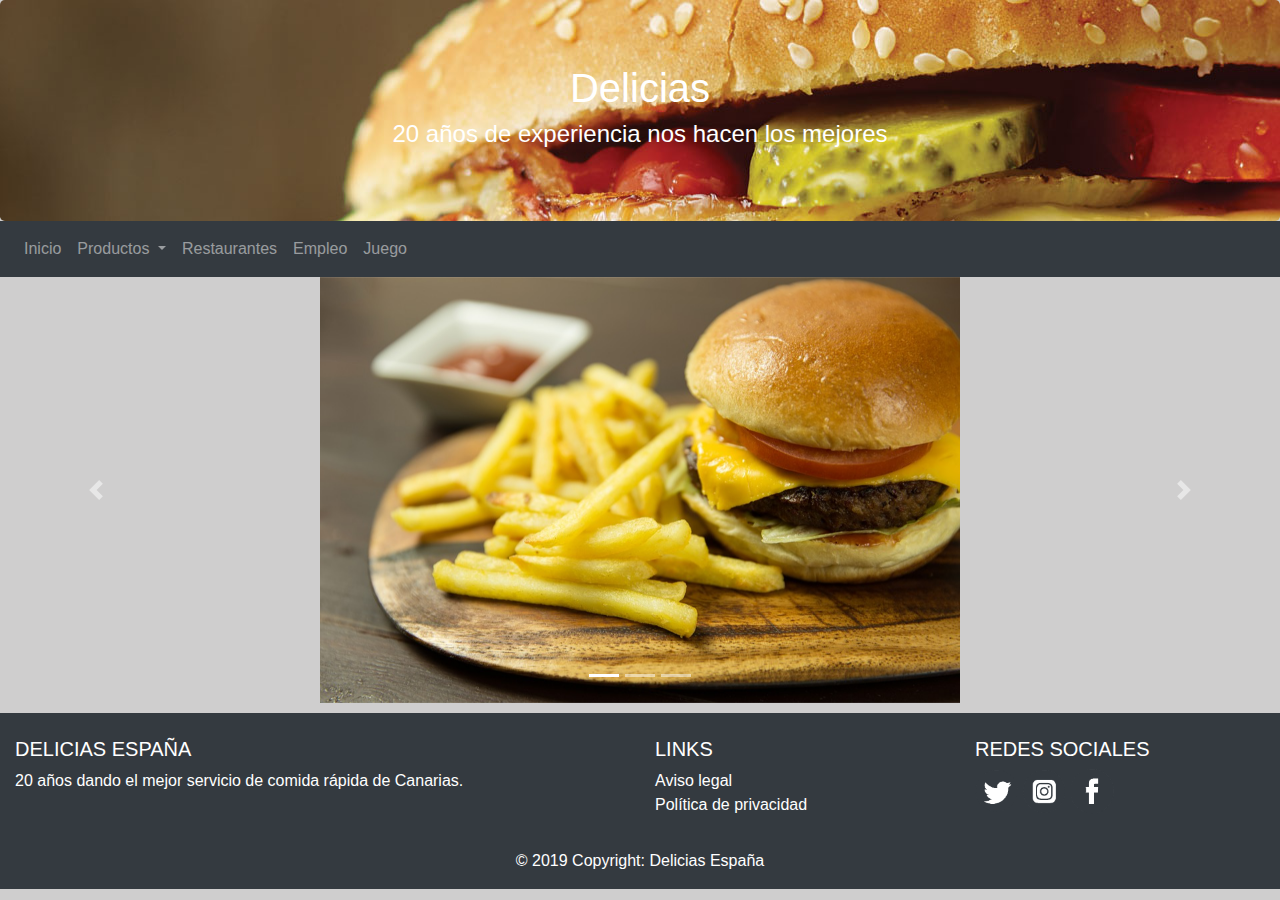
<file: index.html>
<!DOCTYPE html>
<html lang="en">

<head>
    <meta charset="UTF-8">
    <meta name="viewport" content="width=device-width, initial-scale=1.0">
    <meta http-equiv="X-UA-Compatible" content="ie=edge">
    <title>Delicias España</title>

    <!-- Latest compiled and minified CSS -->
    <link rel="stylesheet" href="https://maxcdn.bootstrapcdn.com/bootstrap/4.3.1/css/bootstrap.min.css">

    <!-- jQuery library -->
    <script src="https://ajax.googleapis.com/ajax/libs/jquery/3.4.1/jquery.min.js"></script>

    <!-- Popper JS -->
    <script src="https://cdnjs.cloudflare.com/ajax/libs/popper.js/1.14.7/umd/popper.min.js"></script>

    <!-- Latest compiled JavaScript -->
    <script src="https://maxcdn.bootstrapcdn.com/bootstrap/4.3.1/js/bootstrap.min.js"></script>
    <link rel="stylesheet" href="styles/styles.css">
    <link href="img/12345.ico" type="image/ico" rel="shortcut icon">
</head>

<body>
    <div class="jumbotron text-center text-white">
        <h1>Delicias</h1>
        <h4>20 años de experiencia nos hacen los mejores</h4>
    </div>
    <nav class="navbar navbar-expand-sm bg-dark navbar-dark">
        <ul class="navbar-nav">
            <li class="nav-item">
                <a class="nav-link" href="index.html">Inicio</a>
            </li>
            <li class="nav-item dropdown">
                <a class="nav-link dropdown-toggle" href="productos.html" id="navbardrop" data-toggle="dropdown">
                    Productos
                </a>
                <div class="dropdown-menu">
                    <a class="dropdown-item" href="productos.html#section1">Hamburguesas</a>
                    <a class="dropdown-item" href="productos.html#section2">Papas</a>
                    <a class="dropdown-item" href="productos.html#section3">Bocadillos</a>
                </div>
            <li class="nav-item">
                <a class="nav-link" href="restaurantes.html">Restaurantes</a>
            </li>
            <li class="nav-item">
                <a class="nav-link" href="empleo.html">Empleo</a>
            </li>
            <li class="nav-item">
                <a class="nav-link" href="juego.html">Juego</a>
            </li>
        </ul>
    </nav>
    <div id="demo" class="carousel slide" data-ride="carousel">

        <!-- Indicators -->
        <ul class="carousel-indicators">
            <li data-target="#demo" data-slide-to="0" class="active"></li>
            <li data-target="#demo" data-slide-to="1"></li>
            <li data-target="#demo" data-slide-to="2"></li>
        </ul>

        <div class="carousel-inner">
            <div class="carousel-item active">
                <div class="modal fade" id="modal1" tabindex="-1" role="dialog">
                    <div class="modal-dialog modal-lg" role="document">
                        <div class="modal-content">
                            <div class="modal-body mb-0 p-0">
                                <div class="embed-responsive embed-responsive-16by9 z-depth-1-half">
                                    <img class="embed-responsive-item" src="img/descarga.jpg" alt="hamburguesa">
                                </div>
                            </div>
                        </div>
                    </div>
                </div>
                <a><img class="img-carrousel" src="img/descarga.jpg" alt="hamburguesa" data-toggle="modal"
                        data-target="#modal1"></a>
            </div>
            <div class="carousel-item">
                <div class="modal fade" id="modal2" tabindex="-1" role="dialog">
                    <div class="modal-dialog modal-lg" role="document">
                        <div class="modal-content">
                            <div class="modal-body mb-0 p-0">
                                <div class="embed-responsive embed-responsive-16by9 z-depth-1-half">
                                    <img class="embed-responsive-item" src="img/descarga2.jpg" alt="perrito">
                                </div>
                            </div>
                        </div>
                    </div>
                </div>
                <a><img class="img-carrousel" src="img/descarga2.jpg" alt="perrito" data-toggle="modal"
                        data-target="#modal2"></a>
            </div>
            <div class="carousel-item">
                <div class="modal fade" id="modal3" tabindex="-1" role="dialog">
                    <div class="modal-dialog modal-lg" role="document">
                        <div class="modal-content">
                            <div class="modal-body mb-0 p-0">
                                <div class="embed-responsive embed-responsive-16by9 z-depth-1-half">
                                    <img class="embed-responsive-item" src="img/descarga3.jpg" alt="hamburguesa2">
                                </div>
                            </div>
                        </div>
                    </div>
                </div>
                <a><img class="img-carrousel" src="img/descarga3.jpg" alt="hamburguesa2" data-toggle="modal"
                        data-target="#modal3"></a>
            </div>
        </div>

        <a class="carousel-control-prev" href="#demo" data-slide="prev">
            <span class="carousel-control-prev-icon"></span>
        </a>
        <a class="carousel-control-next" href="#demo" data-slide="next">
            <span class="carousel-control-next-icon"></span>
        </a>

    </div>

    <footer class="page-footer font-small pt-4">
        <div class="container-fluid text-center text-md-left">
            <div class="row">
                <div class="col-md-6 mt-md-0 mt-3">
                    <h5 class="text-uppercase">Delicias España</h5>
                    <p>20 años dando el mejor servicio de comida rápida de Canarias.</p>
                </div>
                <hr class="clearfix w-100 d-md-none pb-3">
                <div class="col-md-3 mb-md-0 mb-3">
                    <h5 class="text-uppercase">Links</h5>
                    <ul class="list-unstyled">
                        <li>
                            <a class="footer-links" href="#!">Aviso legal</a>
                        </li>
                        <li>
                            <a class="footer-links" href="#!">Política de privacidad</a>
                        </li>
                    </ul>
                </div>
                <div class="col-md-3 mb-md-0 mb-3">
                    <h5 class="text-uppercase">REDES SOCIALES</h5>
                    <ul class="list-unstyled">
                        <li>
                            <a href="#!"><img class="img-fluid img-footer" src="img/twitter2.png" alt="twitter"></a>
                            <a href="#!"><img class="img-fluid img-footer" src="img/instagram2.png" alt="instagram"></a>
                            <a href="#!"><img class="img-fluid img-footer" src="img/facebook2.png" alt="facebook"></a>
                        </li>
                    </ul>
                </div>
            </div>
        </div>
        <div class="footer-copyright text-center py-3">© 2019 Copyright:
            <a class="footer-links" href="index.html">Delicias España</a>
        </div>
    </footer>
</body>

</html>
</file>
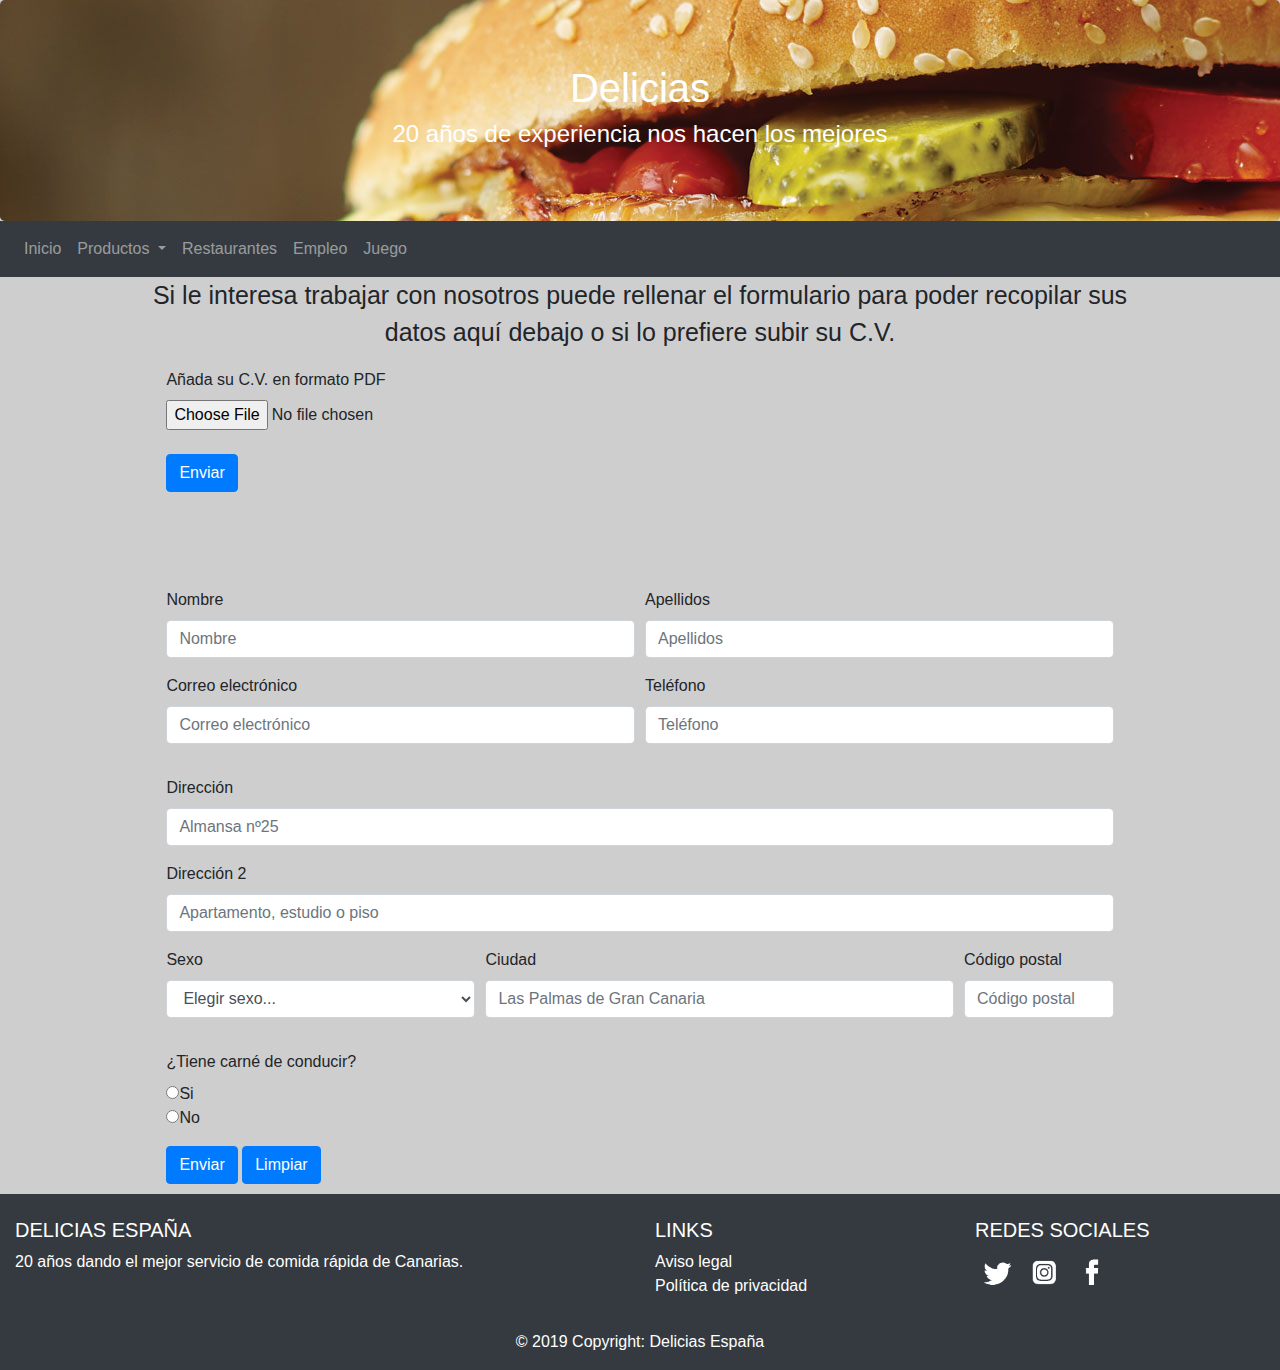
<file: empleo.html>
<!DOCTYPE html>
<html lang="en">

<head>
    <meta charset="UTF-8">
    <meta name="viewport" content="width=device-width, initial-scale=1.0">
    <meta http-equiv="X-UA-Compatible" content="ie=edge">
    <title>Empleo - Delicias España</title>
    <!-- Latest compiled and minified CSS -->
    <link rel="stylesheet" href="https://maxcdn.bootstrapcdn.com/bootstrap/4.3.1/css/bootstrap.min.css">

    <!-- jQuery library -->
    <script src="https://ajax.googleapis.com/ajax/libs/jquery/3.4.1/jquery.min.js"></script>

    <!-- Popper JS -->
    <script src="https://cdnjs.cloudflare.com/ajax/libs/popper.js/1.14.7/umd/popper.min.js"></script>

    <!-- Latest compiled JavaScript -->
    <script src="https://maxcdn.bootstrapcdn.com/bootstrap/4.3.1/js/bootstrap.min.js"></script>
    <link rel="stylesheet" href="styles/styles.css">
    <link href="img/12345.ico" type="image/ico" rel="shortcut icon">
    <script src="js/validate.js"></script>
</head>

<body class="fondo-empleo">
    <div class="jumbotron text-center text-white">
        <h1>Delicias</h1>
        <h4>20 años de experiencia nos hacen los mejores</h4>
    </div>
    <nav class="navbar navbar-expand-sm bg-dark navbar-dark">
        <ul class="navbar-nav">
            <li class="nav-item">
                <a class="nav-link" href="index.html">Inicio</a>
            </li>
            <li class="nav-item dropdown">
                <a class="nav-link dropdown-toggle" href="productos.html" id="navbardrop" data-toggle="dropdown">
                    Productos
                </a>
                <div class="dropdown-menu">
                    <a class="dropdown-item" href="productos.html#section1">Hamburguesas</a>
                    <a class="dropdown-item" href="productos.html#section2">Papas</a>
                    <a class="dropdown-item" href="productos.html#section3 ">Bocadillos</a>
                </div>
            <li class="nav-item">
                <a class="nav-link" href="restaurantes.html">Restaurantes</a>
            </li>
            <li class="nav-item">
                <a class="nav-link" href="empleo.html">Empleo</a>
            </li>
            <li class="nav-item">
                <a class="nav-link" href="juego.html">Juego</a>
            </li>
        </ul>
    </nav>
    <p class="text-job">Si le interesa trabajar con nosotros puede rellenar el formulario para poder recopilar sus
        datos aquí debajo o si
        lo
        prefiere subir su C.V.</p>
    <form>
        <div class="form-margin">
            <label for="exampleFormControlFile1">Añada su C.V. en formato PDF</label>
            <input type="file" class="form-control-file" id="exampleFormControlFile1">
            <br>
            <button type="submit" class="btn btn-primary">Enviar</button>
        </div>
    </form>
    <br /><br />
    <form class="form-margin" name="myForm" onsubmit="return validateForm()">
        <div class="form-row">
            <div class="col">
                <label for="inputNombre">Nombre</label>
                <input name="fname" type="text" class="form-control" id="inputNombre" placeholder="Nombre">
                <p class="validation" id="fname"></p>
            </div>
            <div class="col">
                <label for="inputApellidos">Apellidos</label>
                <input name="fsurnames" type="text" class="form-control" id="inputApellidos" placeholder="Apellidos">
                <p class="validation" id="fsurnames"></p>
            </div>
        </div>
        <div class="form-row">
            <div class="form-group col-md-6">
                <label for="inputEmail4">Correo electrónico</label>
                <input name="femail" type="email" class="form-control" id="inputEmail4"
                    placeholder="Correo electrónico">
                <p class="validation" id="femail"></p>
            </div>
            <div class="form-group col-md-6">
                <label for="inputTelefono">Teléfono</label>
                <input name="ftelephone" type="tel" class="form-control" id="inputTelefono" placeholder="Teléfono">
                <p class="validation" id="ftelephone"></p>
            </div>
        </div>
        <div class="form-group">
            <label for="inputAddress">Dirección</label>
            <input name="faddress" type="text" class="form-control" id="inputAddress" placeholder="Almansa nº25">
            <p class="validation" id="faddress"></p>
        </div>
        <div class="form-group">
            <label for="inputAddress2">Dirección 2</label>
            <input name="faddress2" type="text" class="form-control" id="inputAddress2"
                placeholder="Apartamento, estudio o piso">
            <p class="validation" id="faddress2"></p>
        </div>
        <div class="form-row">
            <div class="form-group col-md-4">
                <label for="inputState">Sexo</label>
                <select id="inputState" class="form-control">
                    <option selected>Elegir sexo...</option>
                    <option>Masculino</option>
                    <option>Femenino</option>
                </select>
                <p class="validation" id="fgender"></p>
            </div>
            <div class="form-group col-md-6">
                <label for="inputCity">Ciudad</label>
                <input name="fcity" type="text" class="form-control" id="inputCity"
                    placeholder="Las Palmas de Gran Canaria">
                <p class="validation" id="fcity"></p>
            </div>
            <div class="form-group col-md-2">
                <label for="inputZip">Código postal</label>
                <input name="fpostalcode" type="text" class="form-control" id="inputZip" placeholder="Código postal">
                <p class="validation" id="fpostalcode"></p>
            </div>
        </div>
        <div>
            <label for="carneSi">¿Tiene carné de conducir?</label><br>
            <input type="radio" name="exampleRadios" id="carneSi" value="option1">Si<br>
            <input type="radio" name="exampleRadios" id="carneNo" value="option2">No<br>
            <p class="validation" id="flicense"></p>
        </div>
        <div>
            <button type="submit" class="btn btn-primary">Enviar</button>
            <button type="reset" class="btn btn-primary">Limpiar</button>
        </div>
    </form>
    <footer class="page-footer font-small pt-4">
        <div class="container-fluid text-center text-md-left">
            <div class="row">
                <div class="col-md-6 mt-md-0 mt-3">
                    <h5 class="text-uppercase">Delicias España</h5>
                    <p>20 años dando el mejor servicio de comida rápida de Canarias.</p>
                </div>
                <hr class="clearfix w-100 d-md-none pb-3">
                <div class="col-md-3 mb-md-0 mb-3">
                    <h5 class="text-uppercase">Links</h5>
                    <ul class="list-unstyled">
                        <li>
                            <a class="footer-links" href="#!">Aviso legal</a>
                        </li>
                        <li>
                            <a class="footer-links" href="#!">Política de privacidad</a>
                        </li>
                    </ul>
                </div>
                <div class="col-md-3 mb-md-0 mb-3">
                    <h5 class="text-uppercase">REDES SOCIALES</h5>
                    <ul class="list-unstyled">
                        <li>
                            <a href="#!"><img class="img-fluid img-footer" src="img/twitter2.png" alt="twitter"></a>
                            <a href="#!"><img class="img-fluid img-footer" src="img/instagram2.png" alt="instagram"></a>
                            <a href="#!"><img class="img-fluid img-footer" src="img/facebook2.png" alt="facebook"></a>
                        </li>
                    </ul>
                </div>
            </div>
        </div>
        <div class="footer-copyright text-center py-3">© 2019 Copyright:
            <a class="footer-links" href="index.html">Delicias España</a>
        </div>
    </footer>
</body>

</html>
</file>
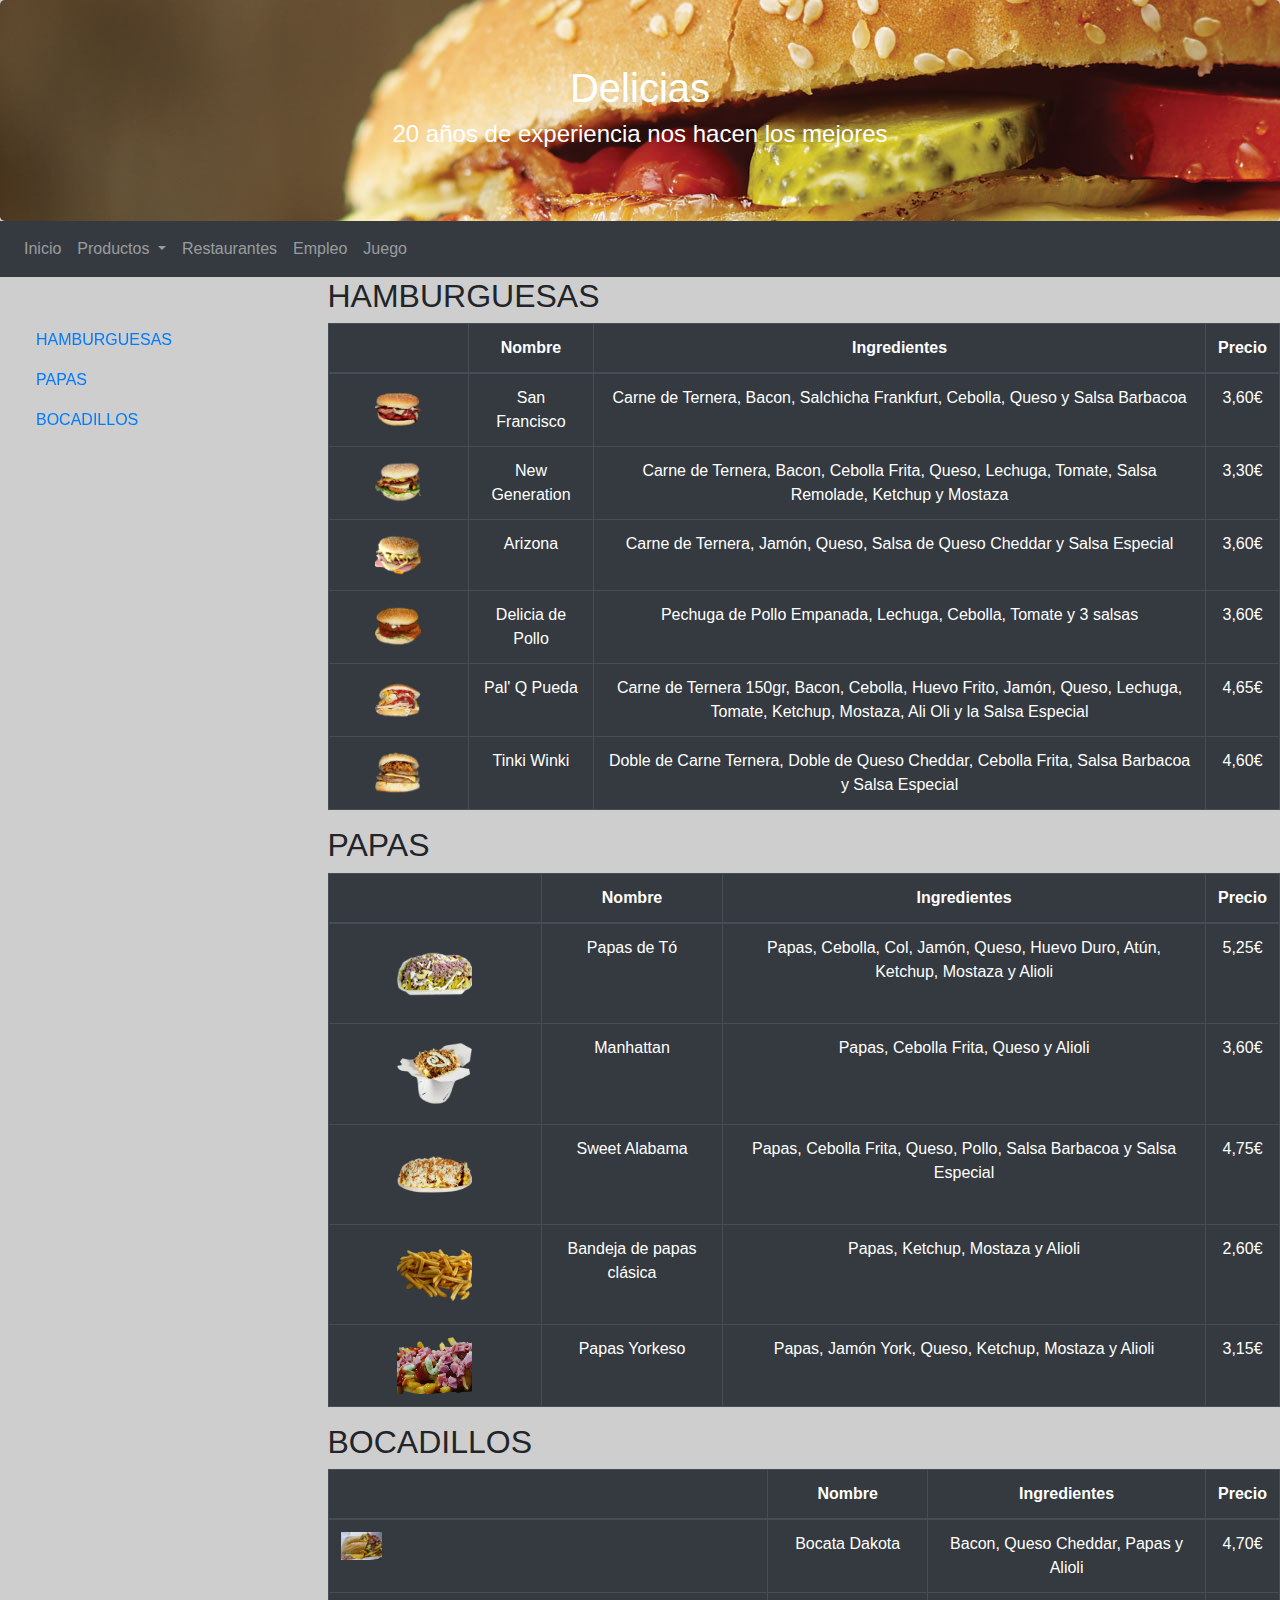
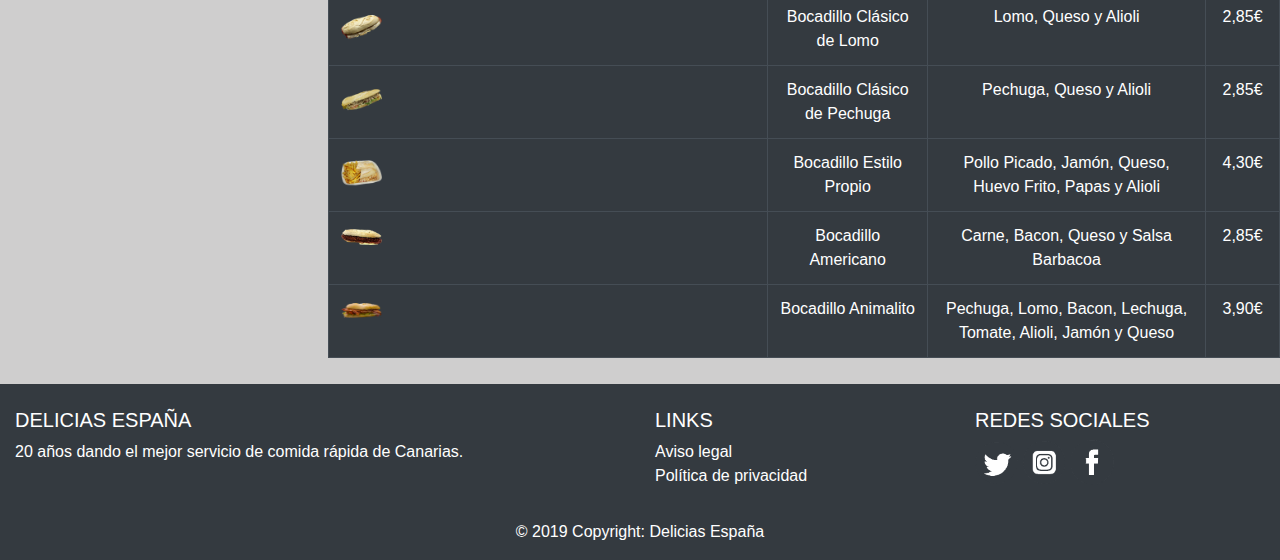
<file: productos.html>
<!DOCTYPE html>
<html lang="en">

<head>
  <meta charset="UTF-8">
  <meta name="viewport" content="width=device-width, initial-scale=1.0">
  <meta http-equiv="X-UA-Compatible" content="ie=edge">
  <title>Productos - Delicias España</title>

  <!-- Latest compiled and minified CSS -->
  <link rel="stylesheet" href="https://maxcdn.bootstrapcdn.com/bootstrap/4.3.1/css/bootstrap.min.css">

  <!-- jQuery library -->
  <script src="https://ajax.googleapis.com/ajax/libs/jquery/3.4.1/jquery.min.js"></script>

  <!-- Popper JS -->
  <script src="https://cdnjs.cloudflare.com/ajax/libs/popper.js/1.14.7/umd/popper.min.js"></script>

  <!-- Latest compiled JavaScript -->
  <script src="https://maxcdn.bootstrapcdn.com/bootstrap/4.3.1/js/bootstrap.min.js"></script>
  <link rel="stylesheet" href="styles/styles.css">
  <link href="img/12345.ico" type="image/ico" rel="shortcut icon">
</head>

<body data-spy="scroll" data-target="#my-scrollspy" data-offset="0">
  <div class="jumbotron text-center text-white">
    <h1>Delicias</h1>
    <h4>20 años de experiencia nos hacen los mejores</h4>
  </div>

  <nav class="navbar navbar-expand-sm bg-dark navbar-dark">
    <ul class="navbar-nav">
      <li class="nav-item">
        <a class="nav-link" href="index.html">Inicio</a>
      </li>
      <li class="nav-item dropdown">
        <a class="nav-link dropdown-toggle" href="productos.html" id="navbardrop" data-toggle="dropdown">
          Productos
        </a>
        <div class="dropdown-menu">
          <a class="dropdown-item" href="productos.html#section1">Hamburguesas</a>
          <a class="dropdown-item" href="productos.html#section2">Papas</a>
          <a class="dropdown-item" href="productos.html#section3">Bocadillos</a>
        </div>
      <li class="nav-item">
        <a class="nav-link" href="restaurantes.html">Restaurantes</a>
      </li>
      <li class="nav-item">
        <a class="nav-link" href="empleo.html">Empleo</a>
      </li>
      <li class="nav-item">
        <a class="nav-link" href="juego.html">Juego</a>
      </li>
    </ul>
  </nav>

  <div class="list-group">
    <div class="row">

      <nav class="col-sm-3 d-none d-sm-block" id="my-scrollspy">
        <ul class="nav nav-pills flex-column">
          <li class="nav-item">
            <a class="nav-link" href="#section1">HAMBURGUESAS</a>
          </li>
          <li class="nav-item">
            <a class="nav-link" href="#section2">PAPAS</a>
          </li>
          <li class="nav-item">
            <a class="nav-link" href="#section3">BOCADILLOS</a>
          </li>
        </ul>
      </nav>

      <div class="col-sm-9 col-12">
        <div id="section1">
          <div class="table-responsive">
            <h2>HAMBURGUESAS</h2>
            <table class="table table-bordered table-dark ">
              <thead>
                <tr>
                  <th scope="col"></th>
                  <th scope="col">Nombre</th>
                  <th scope="col">Ingredientes</th>
                  <th scope="col">Precio</th>
                </tr>
              </thead>
              <tbody>
                <tr>
                  <th><img class="img-products" src="img/san-francisco.png" alt="san-francisco"></th>
                  <td>San Francisco</td>
                  <td>Carne de Ternera, Bacon, Salchicha Frankfurt, Cebolla, Queso y Salsa Barbacoa</td>
                  <td>3,60€</td>
                </tr>
                <tr>
                  <th><img class="img-products" src="img/new-generation.png" alt="new-generation"></th>
                  <td>New Generation</td>
                  <td>Carne de Ternera, Bacon, Cebolla Frita, Queso, Lechuga, Tomate, Salsa Remolade, Ketchup y Mostaza</td>
                  <td>3,30€</td>
                </tr>
                <tr>
                  <th><img class="img-products" src="img/arizona.png" alt="arizona"></th>
                  <td>Arizona </td>
                  <td>Carne de Ternera, Jamón, Queso, Salsa de Queso Cheddar y Salsa Especial</td>
                  <td>3,60€</td>
                </tr>
                <tr>
                  <th><img class="img-products" src="img/delicia-de-pollo.png" alt="delicia-de-pollo"></th>
                  <td>Delicia de Pollo</td>
                  <td>Pechuga de Pollo Empanada, Lechuga, Cebolla, Tomate y 3 salsas</td>
                  <td>3,60€</td>
                </tr>
                <tr>
                  <th><img class="img-products" src="img/palquepueda.png" alt="palquepueda"></th>
                  <td>Pal' Q Pueda</td>
                  <td>Carne de Ternera 150gr, Bacon, Cebolla, Huevo Frito, Jamón, Queso, Lechuga, Tomate, Ketchup, Mostaza, Ali Oli y la Salsa Especial</td>
                  <td>4,65€</td>
                </tr>
                <tr>
                  <th scope="row"><img class="img-products" src="img/tinki-winki.png" alt="tinki-winki"></th>
                  <td>Tinki Winki</td>
                  <td>Doble de Carne Ternera, Doble de Queso Cheddar, Cebolla Frita, Salsa Barbacoa y Salsa Especial</td>
                  <td>4,60€</td>
                </tr>
              </tbody>
            </table>
          </div>
        </div>
        <div id="section2">
          <h2>PAPAS</h2>
          <div class="table-responsive">
            <table class="table table-bordered table-dark ">
              <thead>
                <tr>
                  <th scope="col"></th>
                  <th scope="col">Nombre</th>
                  <th scope="col">Ingredientes</th>
                  <th scope="col">Precio</th>
                </tr>
              </thead>
              <tbody>
                <tr>
                  <th><img class="img-products" src="img/papasdeto.png" alt="papasdeto"></th>
                  <td>Papas de Tó</td>
                  <td>Papas, Cebolla, Col, Jamón, Queso, Huevo Duro, Atún, Ketchup, Mostaza y Alioli</td>
                  <td>5,25€</td>
                </tr>
                <tr>
                  <th><img class="img-products" src="img/mahattan.png" alt="mahattan"></th>
                  <td>Manhattan</td>
                  <td>Papas, Cebolla Frita, Queso y Alioli</td>
                  <td>3,60€</td>
                </tr>
                <tr>
                  <th><img class="img-products" src="img/sweet-alabama.png" alt="sweet-alabama"></th>
                  <td>Sweet Alabama</td>
                  <td>Papas, Cebolla Frita, Queso, Pollo, Salsa Barbacoa y Salsa Especial</td>
                  <td>4,75€</td>
                </tr>
                <tr>
                  <th><img class="img-products" src="img/bandeja-papas.png" alt="papas-clasica"></th>
                  <td>Bandeja de papas clásica</td>
                  <td>Papas, Ketchup, Mostaza y Alioli</td>
                  <td>2,60€</td>
                </tr>
                <tr>
                  <th><img class="img-products" src="img/yorkeso.png" alt="yorkeso"></th>
                  <td>Papas Yorkeso</td>
                  <td>Papas, Jamón York, Queso, Ketchup, Mostaza y Alioli</td>
                  <td>3,15€</td>
                </tr>
              </tbody>
            </table>
          </div>
        </div>
        <div id="section3">
          <h2>BOCADILLOS</h2>
          <div class="table-responsive">
            <table class="table table-bordered table-dark ">
              <thead>
                <tr>
                  <th scope="col"></th>
                  <th scope="col">Nombre</th>
                  <th scope="col">Ingredientes</th>
                  <th scope="col">Precio</th>
                </tr>
              </thead>
              <tbody>
                <tr>
                  <th class="sandwich"><img class="img-sandwich" src="img/dakota.jpg" alt="dakota"></th>
                  <td>Bocata Dakota</td>
                  <td>Bacon, Queso Cheddar, Papas y Alioli</td>
                  <td>4,70€</td>
                </tr>
                <tr>
                  <th class="sandwich"><img class="img-sandwich" src="img/lomo.png" alt="lomo"></th>
                  <td>Bocadillo Clásico de Lomo</td>
                  <td>Lomo, Queso y Alioli</td>
                  <td>2,85€</td>
                </tr>
                <tr>
                  <th class="sandwich"><img class="img-sandwich" src="img/clasico-pechuga.png" alt="pechuga"></th>
                  <td>Bocadillo Clásico de Pechuga</td>
                  <td>Pechuga, Queso y Alioli</td>
                  <td>2,85€</td>
                </tr>
                <tr>
                  <th class="sandwich"><img class="img-sandwich" src="img/estilo-propio.png" alt="estilo-propio"></th>
                  <td>Bocadillo Estilo Propio</td>
                  <td>Pollo Picado, Jamón, Queso, Huevo Frito, Papas y Alioli</td>
                  <td>4,30€</td>
                </tr>
                <tr>
                  <th class="sandwich"><img class="img-sandwich" src="img/americano.png" alt="americano"></th>
                  <td>Bocadillo Americano</td>
                  <td>Carne, Bacon, Queso y Salsa Barbacoa</td>
                  <td>2,85€</td>
                </tr>
                <tr>
                  <th class="sandwich"><img class="img-sandwich" src="img/animalito.png" alt="animalito"></th>
                  <td>Bocadillo Animalito</td>
                  <td>Pechuga, Lomo, Bacon, Lechuga, Tomate, Alioli, Jamón y Queso</td>
                  <td>3,90€</td>
                </tr>
              </tbody>
            </table>
          </div>
        </div>
      </div>
    </div>
  </div>
  <footer class="page-footer font-small pt-4">
    <div class="container-fluid text-center text-md-left">
      <div class="row">
        <div class="col-md-6 mt-md-0 mt-3">
          <h5 class="text-uppercase">Delicias España</h5>
          <p>20 años dando el mejor servicio de comida rápida de Canarias.</p>
        </div>
        <hr class="clearfix w-100 d-md-none pb-3">
        <div class="col-md-3 mb-md-0 mb-3">
          <h5 class="text-uppercase">Links</h5>
          <ul class="list-unstyled">
            <li>
              <a class="footer-links" href="#!">Aviso legal</a>
            </li>
            <li>
              <a class="footer-links" href="#!">Política de privacidad</a>
            </li>
          </ul>
        </div>
        <div class="col-md-3 mb-md-0 mb-3">
          <h5 class="text-uppercase">REDES SOCIALES</h5>
          <ul class="list-unstyled">
            <li>
              <a href="#!"><img class="img-fluid img-footer" src="img/twitter2.png" alt="twitter"></a>
              <a href="#!"><img class="img-fluid img-footer" src="img/instagram2.png" alt="instagram"></a>
              <a href="#!"><img class="img-fluid img-footer" src="img/facebook2.png" alt="facebook"></a>
            </li>
          </ul>
        </div>
      </div>
    </div>
    <div class="footer-copyright text-center py-3">© 2019 Copyright:
      <a class="footer-links" href="index.html">Delicias España</a>
    </div>
  </footer>
</body>

</html>
</file>
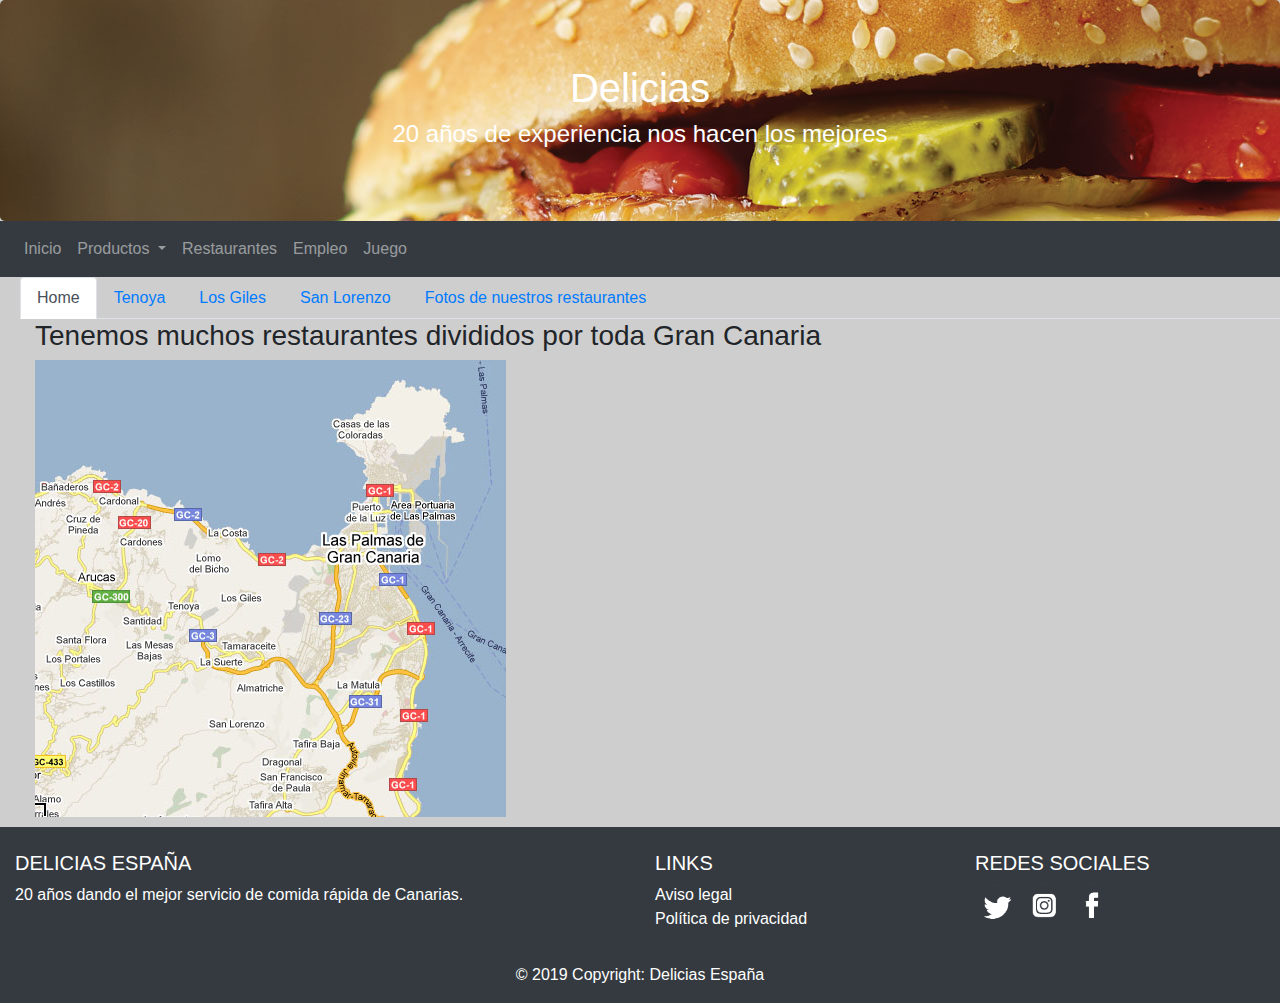
<file: restaurantes.html>
<!DOCTYPE html>
<html lang="en">

<head>
    <meta charset="UTF-8">
    <meta name="viewport" content="width=device-width, initial-scale=1.0">
    <meta http-equiv="X-UA-Compatible" content="ie=edge">
    <title>Restaurantes - Delicias España</title>

    <!-- Latest compiled and minified CSS -->
    <link rel="stylesheet" href="https://maxcdn.bootstrapcdn.com/bootstrap/4.3.1/css/bootstrap.min.css">

    <!-- jQuery library -->
    <script src="https://ajax.googleapis.com/ajax/libs/jquery/3.4.1/jquery.min.js"></script>

    <!-- Popper JS -->
    <script src="https://cdnjs.cloudflare.com/ajax/libs/popper.js/1.14.7/umd/popper.min.js"></script>

    <!-- Latest compiled JavaScript -->
    <script src="https://maxcdn.bootstrapcdn.com/bootstrap/4.3.1/js/bootstrap.min.js"></script>
    <link rel="stylesheet" href="styles/styles.css">
    <link href="img/12345.ico" type="image/ico" rel="shortcut icon">
</head>

<body>
    <div class="jumbotron text-center text-white">
        <h1>Delicias</h1>
        <h4>20 años de experiencia nos hacen los mejores</h4>
    </div>
    <nav class="navbar navbar-expand-sm bg-dark navbar-dark">
        <ul class="navbar-nav">
            <li class="nav-item">
                <a class="nav-link" href="index.html">Inicio</a>
            </li>
            <li class="nav-item dropdown">
                <a class="nav-link dropdown-toggle" href="productos.html" id="navbardrop" data-toggle="dropdown">
                    Productos
                </a>
                <div class="dropdown-menu">
                    <a class="dropdown-item" href="productos.html#section1">Hamburguesas</a>
                    <a class="dropdown-item" href="productos.html#section2">Papas</a>
                    <a class="dropdown-item" href="productos.html#section3">Bocadillos</a>
                </div>
            <li class="nav-item">
                <a class="nav-link" href="restaurantes.html">Restaurantes</a>
            </li>
            <li class="nav-item">
                <a class="nav-link" href="empleo.html">Empleo</a>
            </li>
            <li class="nav-item">
                <a class="nav-link" href="juego.html">Juego</a>
            </li>
        </ul>
    </nav>
    <!-- Nav tabs -->
    <ul class="nav nav-tabs">
        <li class="nav-item">
            <a class="nav-link active" data-toggle="tab" href="#home">Home</a>
        </li>
        <li class="nav-item">
            <a class="nav-link" data-toggle="tab" href="#menu1">Tenoya</a>
        </li>
        <li class="nav-item">
            <a class="nav-link" data-toggle="tab" href="#menu2">Los Giles</a>
        </li>
        <li class="nav-item">
            <a class="nav-link" data-toggle="tab" href="#menu3">San Lorenzo</a>
        </li>
        <li class="nav-item">
            <a class="nav-link" data-toggle="tab" href="#menu4">Fotos de nuestros restaurantes</a>
        </li>
    </ul>

    <!-- Tab panes -->
    <div class="tab-content">
        <div class="tab-pane container active" id="home">
            <h3>Tenemos muchos restaurantes divididos por toda Gran Canaria</h3>
            <img src="img/mapa.jpg" alt="mapa" usemap="#image-map">

            <map name="image-map">
                <area alt="tenoya" data-toggle="tab" href="#menu1" coords="149,245,15" shape="circle">
                <area alt="losgiles" data-toggle="tab" href="#menu2" coords="205,238,15" shape="circle">
                <area alt="sanlorenzo" data-toggle="tab" href="#menu3" coords="202,363,20" shape="circle">
            </map>
        </div>
        <div class="tab-pane container fade" id="menu1">
            <div class="container">
                <table class="table table-bordered">
                    <thead>
                        <tr>
                            <th>Delicias Tenoya<br>
                                Calle San Isidro nº20
                            </th>
                            <th>Horario:L-J 8:30-23:30 V-S 8:30-1:30 D y Visp 8:30-00<br>
                                Tlf: 928 25 65 32
                            </th>
                            <th>
                                <div id="map-container-google-1" class="z-depth-1-half map-container">
                                    <iframe
                                        src="https://maps.google.com/maps?q=tenoya&t=&z=13&ie=UTF8&iwloc=&output=embed"></iframe>
                                </div>
                            </th>
                        </tr>
                    </thead>
                </table>
            </div>
        </div>
        <div class="tab-pane container fade" id="menu2">
            <div class="container">
                <table class="table table-bordered">
                    <thead>
                        <tr>
                            <th>Delicias Los Giles<br>
                                Calle Enedan nº2
                            </th>
                            <th>Horario:L-J 8:30-00:00 V-S 8:30-02:30 D y Visp 8:30-00:00<br>
                                Tlf: 928 25 45 42
                            </th>
                            <th>
                                <div id="map-container-google-2" class="z-depth-1-half map-container">
                                    <iframe
                                        src="https://maps.google.com/maps?q=losgiles&t=&z=13&ie=UTF8&iwloc=&output=embed"></iframe>
                                </div>
                            </th>
                        </tr>
                    </thead>
                </table>
            </div>
        </div>
        <div class="tab-pane container fade" id="menu3">
            <div class="container">
                <table class="table table-bordered">
                    <thead>
                        <tr>
                            <th>Delicias San Lorenzo<br>
                                Calle Pozo nº84
                            </th>
                            <th>Horario:L-J 8:30-00:00 V-S 8:30-02:30 D y Visp 8:30-00:00<br>
                                Tlf: 928 25 45 42
                            </th>
                            <th>
                                <div id="map-container-google-3" class="z-depth-1-half map-container">
                                    <iframe
                                        src="https://maps.google.com/maps?q=sanlorenzo&t=&z=13&ie=UTF8&iwloc=&output=embed"></iframe>
                                </div>
                            </th>
                        </tr>
                    </thead>
                </table>
            </div>
        </div>

        <div class="tab-pane container fade" id="menu4">
            <div class="container">
                <div class="element">
                    <div class="modal fade" id="modal1" tabindex="-1" role="dialog">
                        <div class="modal-dialog modal-lg" role="document">
                            <div class="modal-content">
                                <div class="modal-body mb-0 p-0">
                                    <div class="embed-responsive embed-responsive-16by9 z-depth-1-half">
                                        <img class="embed-responsive-item" src="img/gallery1.jpg" alt="hamburguesa">
                                    </div>
                                </div>
                            </div>
                        </div>
                    </div>
                    <a><img class="gallery img-thumbnail img-fluid" src="img/gallery1.jpg" alt="Hamburguesa"
                            data-toggle="modal" data-target="#modal1"></a>
                </div>
                <div class="element">
                    <div class="modal fade" id="modal2" tabindex="-1" role="dialog">
                        <div class="modal-dialog modal-lg" role="document">
                            <div class="modal-content">
                                <div class="modal-body mb-0 p-0">
                                    <div class="embed-responsive embed-responsive-16by9 z-depth-1-half">
                                        <img class="embed-responsive-item" src="img/gallery2.jpg" alt="hamburguesa">
                                    </div>
                                </div>
                            </div>
                        </div>
                    </div>
                    <a><img class="gallery img-thumbnail img-fluid" src="img/gallery2.jpg" alt="Hamburguesa"
                            data-toggle="modal" data-target="#modal2"></a>
                </div>
                <div class="element">
                    <div class="modal fade" id="modal3" tabindex="-1" role="dialog">
                        <div class="modal-dialog modal-lg" role="document">
                            <div class="modal-content">
                                <div class="modal-body mb-0 p-0">
                                    <div class="embed-responsive embed-responsive-16by9 z-depth-1-half">
                                        <img class="embed-responsive-item" src="img/gallery3.jpg" alt="hamburguesa">
                                    </div>
                                </div>
                            </div>
                        </div>
                    </div>
                    <a><img class="gallery img-thumbnail img-fluid" src="img/gallery3.jpg" alt="Hamburguesa"
                            data-toggle="modal" data-target="#modal3"></a>
                </div>
                <div class="element">
                    <div class="modal fade" id="modal4" tabindex="-1" role="dialog">
                        <div class="modal-dialog modal-lg" role="document">
                            <div class="modal-content">
                                <div class="modal-body mb-0 p-0">
                                    <div class="embed-responsive embed-responsive-16by9 z-depth-1-half">
                                        <img class="embed-responsive-item" src="img/gallery4.jpg" alt="hamburguesa">
                                    </div>
                                </div>
                            </div>
                        </div>
                    </div>
                    <a><img class="gallery img-thumbnail img-fluid" src="img/gallery4.jpg" alt="Hamburguesa"
                            data-toggle="modal" data-target="#modal4"></a>
                </div>
                <div class="element">
                    <div class="modal fade" id="modal5" tabindex="-1" role="dialog">
                        <div class="modal-dialog modal-lg" role="document">
                            <div class="modal-content">
                                <div class="modal-body mb-0 p-0">
                                    <div class="embed-responsive embed-responsive-16by9 z-depth-1-half">
                                        <img class="embed-responsive-item" src="img/gallery5.jpg" alt="hamburguesa">
                                    </div>
                                </div>
                            </div>
                        </div>
                    </div>
                    <a><img class="gallery img-thumbnail img-fluid" src="img/gallery5.jpg" alt="Hamburguesa"
                            data-toggle="modal" data-target="#modal5"></a>
                </div>
                <div class="element">
                    <div class="modal fade" id="modal6" tabindex="-1" role="dialog">
                        <div class="modal-dialog modal-lg" role="document">
                            <div class="modal-content">
                                <div class="modal-body mb-0 p-0">
                                    <div class="embed-responsive embed-responsive-16by9 z-depth-1-half">
                                        <img class="embed-responsive-item" src="img/gallery6.jpg" alt="hamburguesa">
                                    </div>
                                </div>
                            </div>
                        </div>
                    </div>
                    <a><img class="gallery img-thumbnail img-fluid" src="img/gallery6.jpg" alt="Hamburguesa"
                            data-toggle="modal" data-target="#modal6"></a>
                </div>
                <div class="element">
                    <div class="modal fade" id="modal7" tabindex="-1" role="dialog">
                        <div class="modal-dialog modal-lg" role="document">
                            <div class="modal-content">
                                <div class="modal-body mb-0 p-0">
                                    <div class="embed-responsive embed-responsive-16by9 z-depth-1-half">
                                        <img class="embed-responsive-item" src="img/gallery7.jpg" alt="hamburguesa">
                                    </div>
                                </div>
                            </div>
                        </div>
                    </div>
                    <a><img class="gallery img-thumbnail img-fluid" src="img/gallery7.jpg" alt="Hamburguesa"
                            data-toggle="modal" data-target="#modal7"></a>
                </div>
                <div class="element">
                    <div class="modal fade" id="modal8" tabindex="-1" role="dialog">
                        <div class="modal-dialog modal-lg" role="document">
                            <div class="modal-content">
                                <div class="modal-body mb-0 p-0">
                                    <div class="embed-responsive embed-responsive-16by9 z-depth-1-half">
                                        <img class="embed-responsive-item" src="img/gallery8.jpg" alt="hamburguesa">
                                    </div>
                                </div>
                            </div>
                        </div>
                    </div>
                    <a><img class="gallery img-thumbnail img-fluid" src="img/gallery8.jpg" alt="Hamburguesa"
                            data-toggle="modal" data-target="#modal8"></a>
                </div>
                <div class="element">
                    <div class="modal fade" id="modal9" tabindex="-1" role="dialog">
                        <div class="modal-dialog modal-lg" role="document">
                            <div class="modal-content">
                                <div class="modal-body mb-0 p-0">
                                    <div class="embed-responsive embed-responsive-16by9 z-depth-1-half">
                                        <img class="embed-responsive-item" src="img/gallery9.jpg" alt="papas">
                                    </div>
                                </div>
                            </div>
                        </div>
                    </div>
                    <a><img class="gallery img-thumbnail img-fluid" src="img/gallery9.jpg" alt="papas"
                            data-toggle="modal" data-target="#modal9"></a>
                </div>
                <div class="element">
                    <div class="modal fade" id="modal10" tabindex="-1" role="dialog">
                        <div class="modal-dialog modal-lg" role="document">
                            <div class="modal-content">
                                <div class="modal-body mb-0 p-0">
                                    <div class="embed-responsive embed-responsive-16by9 z-depth-1-half">
                                        <img class="embed-responsive-item" src="img/gallery10.jpg" alt="hamburguesa">
                                    </div>
                                </div>
                            </div>
                        </div>
                    </div>
                    <a><img class="gallery img-thumbnail img-fluid" src="img/gallery10.jpg" alt="Hamburguesa"
                            data-toggle="modal" data-target="#modal10"></a>
                </div>
            </div>
        </div>
    </div>

    <footer class="page-footer font-small pt-4">
        <div class="container-fluid text-center text-md-left">
            <div class="row">
                <div class="col-md-6 mt-md-0 mt-3">
                    <h5 class="text-uppercase">Delicias España</h5>
                    <p>20 años dando el mejor servicio de comida rápida de Canarias.</p>
                </div>
                <hr class="clearfix w-100 d-md-none pb-3">
                <div class="col-md-3 mb-md-0 mb-3">
                    <h5 class="text-uppercase">Links</h5>
                    <ul class="list-unstyled">
                        <li>
                            <a class="footer-links" href="#!">Aviso legal</a>
                        </li>
                        <li>
                            <a class="footer-links" href="#!">Política de privacidad</a>
                        </li>
                    </ul>
                </div>
                <div class="col-md-3 mb-md-0 mb-3">
                    <h5 class="text-uppercase">REDES SOCIALES</h5>
                    <ul class="list-unstyled">
                        <li>
                            <a href="#!"><img class="img-fluid img-footer" src="img/twitter2.png" alt="twitter"></a>
                            <a href="#!"><img class="img-fluid img-footer" src="img/instagram2.png" alt="instagram"></a>
                            <a href="#!"><img class="img-fluid img-footer" src="img/facebook2.png" alt="facebook"></a>
                        </li>
                    </ul>
                </div>
            </div>
        </div>
        <div class="footer-copyright text-center py-3">© 2019 Copyright:
            <a class="footer-links" href="index.html">Delicias España</a>
        </div>
    </footer>
</body>

</html>
</file>
<file: styles/styles.css>
body {
    background-color: #CFCECE
}
.jumbotron {
    background-image: url("../img/1788.jpg");
    margin-bottom:0;
}
.img-products{
    width:40%;
}

.img-sandwich{
    width:10%;
}

.img-carrousel {
    display: block;
    width: 50%;
    max-width: 100%;
    height: auto;
    margin-left: auto;
    margin-right: auto;
}
.nav{
    margin-left:20px;
}
.table{
    width: auto;
    height: auto;
}

.tab-pane{
    margin-left:20px;
}
.form-margin{
    margin-left: 13%;
    margin-right: 13%;
}
.text-job{
    text-align: center;
    margin-right: 10%;
    margin-left: 10%;
    font-size: 25px;
}

ul.nav-pills {
    top: 20em;
    position: fixed;
}

div.col-8 div {
    height: 500px;
}

canvas {
    background-image: url("../img/boxing.png");
}

.validation {
    color: red;
}

.gallery {
    filter: grayscale(100%);
}

.page-footer{
    background-color: rgb(52, 58, 64);
    color: white;
    margin-top: 10px;
}

.img-footer{
    width: 15%;
    height: 15%;
}

.footer-links{
    color: white;
}

.gallery:hover {
    filter: grayscale(0%);
}

.container{
    display:flex;
    flex-direction:row;
    flex-wrap:wrap;
    justify-content:space-around;
}
.elemento{
    width:21%;
}

td {
    text-align: center;
}

th {
    text-align: center;
}

th.sandwich{
    text-align: left;
}

.col {
    margin-top: 5%;
}
#back{
    margin-top: 20%;
    margin-left: 30%;
}
#player{
    margin-top: 2%;
    margin-left: 30%;
}
#speed{
    margin-top: 20%;
}

.game-control{
    margin-left: 40%;
}
</file>
